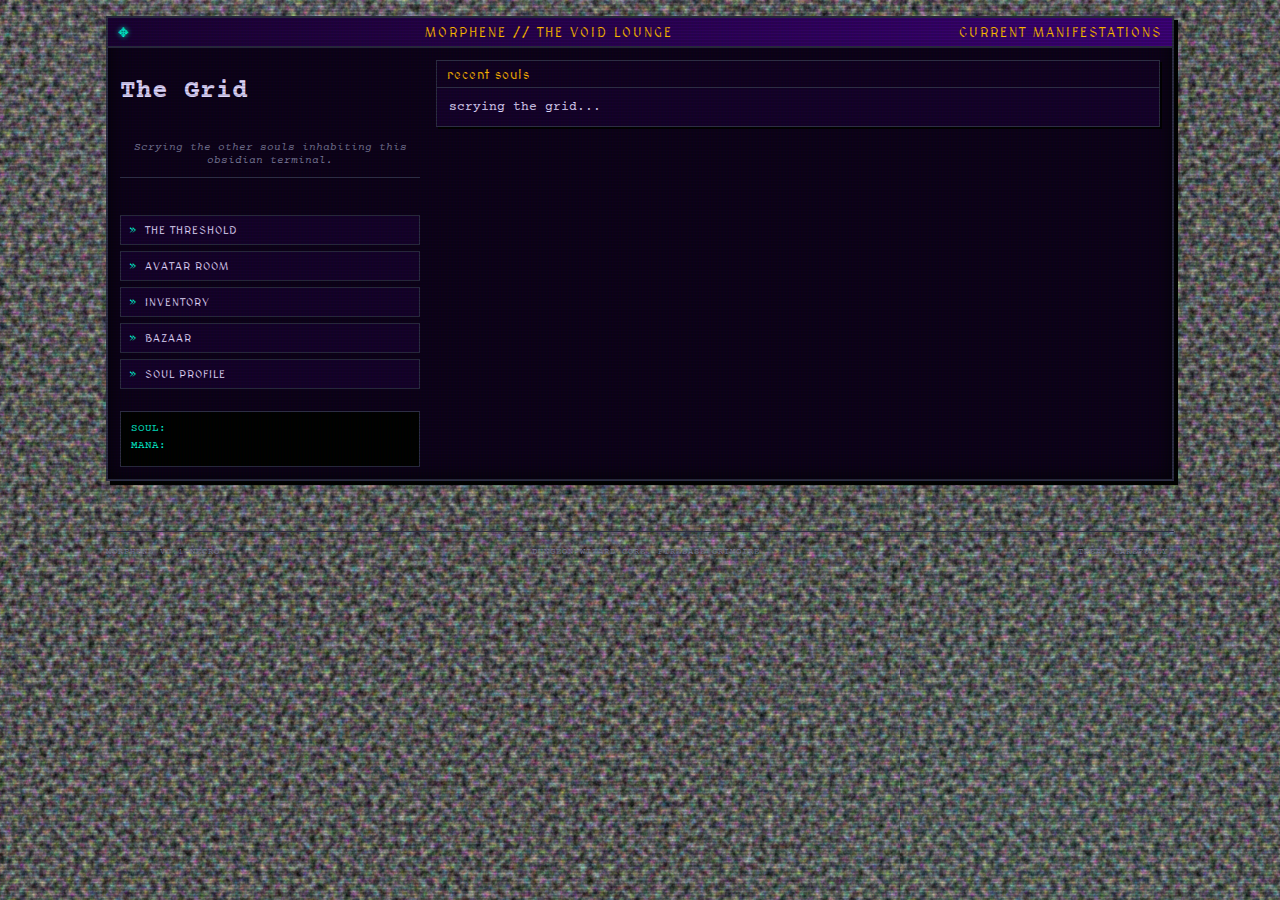
<file: lounge.html>
<!doctype html>
<html lang="en">
<head>
  <meta charset="utf-8">
  <title>The Void Lounge / MORPHENE</title>
  <meta name="viewport" content="width=device-width, initial-scale=1">
  <link rel="stylesheet" href="css/style.css">
</head>
<body class="crt accent-cyan">

  <div class="page-shell">
    <header class="window window-top">
      <div class="window-titlebar">
        <span class="title-dot">✥</span>
        <span>MORPHENE // THE VOID LOUNGE</span>
        <span class="title-right">current manifestations</span>
      </div>
      <div class="window-body window-body-split">
        <div class="panel panel-left">
          <h1 class="section-title">The Grid</h1>
          <p class="tagline">Scrying the other souls inhabiting this obsidian terminal.</p>
          <div class="nav-links">
            <a href="index.html">The Threshold</a>
            <a href="avatar.html">Avatar Room</a>
            <a href="inventory.html">Inventory</a>
            <a href="market.html">Bazaar</a>
            <a href="profile.html">Soul Profile</a>
          </div>
          <div class="status-box">
            <div class="status-line">SOUL: <span id="user-email"></span></div>
            <div class="status-line">MANA: <span id="user-coins"></span></div>
          </div>
        </div>

        <div class="panel panel-right">
          <div class="sub-window">
            <div class="sub-window-titlebar">recent souls</div>
            <div class="sub-window-body">
              <div id="soul-grid" class="inventory-grid" style="grid-template-columns: repeat(auto-fill, minmax(200px, 1fr));">
                <!-- users and their avatars will be rendered here -->
                <div class="hint-text">scrying the grid...</div>
              </div>
            </div>
          </div>
        </div>
      </div>
    </header>

    <footer class="footer-bar">
      <span>MORPHENE v0.1-necro</span>
      <span>dungeon-wizard core. firebase grimoire.</span>
      <span>tread carefully.</span>
    </footer>
  </div>

  <script type="module" src="js/lounge.js"></script>
</body>
</html>
</file>
<file: css/style.css>
/* 
   VOID AVATAR LOUNGE: DUNGEON EDITION
   A darker, fantasy/wizard-core version of Everskies.
   Retro Web 1.0 chrome meets Necromancer's Grimoire.
*/

@import url('https://fonts.googleapis.com/css2?family=MedievalSharp&family=Courier+Prime&display=swap');

*,
*::before,
*::after {
  box-sizing: border-box;
}

:root {
  /* The Void Palette */
  --bg-void: #050505;        /* Deep obsidian */
  --bg-chamber: #0d001a;     /* Darkest purple */
  --bg-grimoire: #15002b;    /* Mid purple panel */
  --bg-tome: #1e003d;        /* Lighter purple drawer */
  
  --line-iron: #2d2d45;      /* Cold metal */
  --line-gold: #8c7300;      /* Tarnished gold */
  --line-magic: #ad7bff;     /* Glowing purple */

  --ink-parchment: #e0d7ff;  /* Pale purple-tinted white */
  --ink-ghost: #7a7a9a;      /* Muted spectral text */
  --ink-rune: #00f5d4;       /* Neon slime/soul green */
  --ink-gold: #ffb700;       /* Bright gold for titles */

  --shadow-curse: 0 0 12px rgba(173, 123, 255, 0.2);
  --shadow-soul: 0 0 15px rgba(0, 245, 212, 0.15);

  --font-magic: 'MedievalSharp', serif;
  --font-mono: 'Courier Prime', monospace;
}

html, body {
  margin: 0;
  padding: 0;
  height: 100%;
  background-color: var(--bg-void);
  background-image: 
    radial-gradient(circle at 20% 10%, rgba(173, 123, 255, 0.05), transparent 30%),
    radial-gradient(circle at 80% 90%, rgba(0, 245, 212, 0.05), transparent 30%),
    url("data:image/svg+xml,%3Csvg viewBox='0 0 200 200' xmlns='http://www.w3.org/2000/svg'%3E%3Cfilter id='noiseFilter'%3E%3CfeTurbulence type='fractalNoise' baseFrequency='0.65' numOctaves='3' stitchTiles='stitch'/%3E%3C/filter%3E%3Crect width='100%25' height='100%25' filter='url(%23noiseFilter)'/%3E%3C/svg%3E");
  background-blend-mode: screen;
  color: var(--ink-parchment);
  font-family: var(--font-mono);
  font-size: 13px;
  overflow-x: hidden;
}

/* Scanline / CRT Effect */
body.crt::before {
  content: "";
  pointer-events: none;
  position: fixed;
  inset: 0;
  background: linear-gradient(rgba(18, 16, 16, 0) 50%, rgba(0, 0, 0, 0.15) 50%), 
              linear-gradient(90deg, rgba(255, 0, 0, 0.02), rgba(0, 255, 0, 0.01), rgba(0, 0, 255, 0.02));
  background-size: 100% 3px, 3px 100%;
  z-index: 9999;
}

/* Page Layout */
.page-shell {
  min-height: 100vh;
  display: flex;
  flex-direction: column;
  padding: 16px;
  max-width: 1100px;
  margin: 0 auto;
}

/* Retro Window System */
.window {
  background: var(--bg-chamber);
  border: 2px solid var(--line-iron);
  box-shadow: 
    inset 0 0 20px rgba(0,0,0,0.8),
    4px 4px 0px #000;
  position: relative;
  margin-bottom: 20px;
}

.window-titlebar {
  background: linear-gradient(90deg, #1a0033, #3d007a);
  border-bottom: 2px solid var(--line-iron);
  padding: 6px 10px;
  display: flex;
  align-items: center;
  justify-content: space-between;
  font-family: var(--font-magic);
  color: var(--ink-gold);
  text-transform: uppercase;
  letter-spacing: 2px;
}

.title-dot {
  color: var(--ink-rune);
  text-shadow: 0 0 5px var(--ink-rune);
  margin-right: 8px;
}

.window-body {
  padding: 12px;
}

.window-body-split {
  display: grid;
  grid-template-columns: 300px 1fr;
  gap: 16px;
}

@media (max-width: 850px) {
  .window-body-split {
    grid-template-columns: 1fr;
  }
}

/* Sidebar / Avatar Area */
.panel-left {
  display: flex;
  flex-direction: column;
  gap: 12px;
}

.avatar-stage {
  width: 100%;
  aspect-ratio: 5/8;
  background: #000;
  border: 3px double var(--line-gold);
  position: relative;
  overflow: hidden;
  box-shadow: inset 0 0 30px rgba(173, 123, 255, 0.2);
  image-rendering: pixelated;
}

.avatar-stage img.layer {
  position: absolute;
  top: 0;
  left: 0;
  width: 100%;
  height: 100%;
  image-rendering: pixelated;
}

/* Logo & Branding */
.main-logo {
  font-family: var(--font-magic);
  font-size: 28px;
  color: var(--ink-gold);
  margin: 0;
  text-align: center;
  text-shadow: 2px 2px 0px #000;
  letter-spacing: 3px;
}

.tagline {
  font-size: 11px;
  text-align: center;
  color: var(--ink-ghost);
  font-style: italic;
  margin: 5px 0 15px;
  border-bottom: 1px solid var(--line-iron);
  padding-bottom: 10px;
}

/* Nav Links */
.nav-links {
  list-style: none;
  padding: 0;
  margin: 10px 0;
  display: grid;
  grid-template-columns: 1fr;
  gap: 6px;
}

.nav-links a {
  display: block;
  padding: 8px;
  background: var(--bg-grimoire);
  border: 1px solid var(--line-iron);
  color: var(--ink-parchment);
  text-decoration: none;
  text-align: left;
  font-size: 11px;
  text-transform: uppercase;
  font-family: var(--font-magic);
  letter-spacing: 1px;
  position: relative;
}

.nav-links a::before {
  content: "»";
  margin-right: 8px;
  color: var(--ink-rune);
}

.nav-links a:hover {
  border-color: var(--line-magic);
  color: var(--ink-rune);
  background: var(--bg-tome);
  padding-left: 12px;
  transition: all 0.2s ease;
}

/* Content Area Panels */
.panel-right {
  display: flex;
  flex-direction: column;
  gap: 16px;
}

.sub-window {
  border: 1px solid var(--line-iron);
  background: var(--bg-grimoire);
  box-shadow: 2px 2px 0px #000;
}

.sub-window-titlebar {
  padding: 5px 10px;
  background: #110022;
  border-bottom: 1px solid var(--line-iron);
  font-family: var(--font-magic);
  font-size: 13px;
  color: var(--ink-gold);
  letter-spacing: 1px;
}

.sub-window-body {
  padding: 12px;
}

/* Forms & Inputs */
input, select, textarea {
  background: #000;
  border: 1px solid var(--line-iron);
  color: var(--ink-parchment);
  padding: 10px;
  font-family: var(--font-mono);
  margin-bottom: 12px;
  width: 100%;
  border-radius: 0;
}

input:focus {
  border-color: var(--line-magic);
  outline: none;
  box-shadow: 0 0 8px rgba(173, 123, 255, 0.3);
}

label {
  display: block;
  font-size: 10px;
  text-transform: uppercase;
  color: var(--ink-ghost);
  margin-bottom: 5px;
  letter-spacing: 1px;
}

/* Buttons */
.btn {
  background: var(--bg-chamber);
  border: 1px solid var(--line-gold);
  color: var(--ink-gold);
  padding: 10px 16px;
  font-family: var(--font-magic);
  text-transform: uppercase;
  cursor: pointer;
  width: 100%;
  transition: all 0.2s;
  letter-spacing: 2px;
  margin-top: 5px;
}

.btn:hover:not(:disabled) {
  background: var(--bg-tome);
  color: var(--ink-rune);
  border-color: var(--ink-rune);
  box-shadow: 0 0 10px rgba(0, 245, 212, 0.2);
}

.btn:disabled {
  opacity: 0.3;
  cursor: not-allowed;
}

.btn-ghost {
  background: transparent;
  border-color: var(--line-iron);
  color: var(--ink-ghost);
}

/* Everskies-style Inventory Grid */
.inventory-grid {
  display: grid;
  grid-template-columns: repeat(auto-fill, minmax(90px, 1fr));
  gap: 12px;
}

.inventory-card {
  aspect-ratio: 1/1;
  background: var(--bg-tome);
  border: 1px solid var(--line-iron);
  padding: 4px;
  display: flex;
  flex-direction: column;
  align-items: center;
  justify-content: space-between;
  text-align: center;
  cursor: pointer;
  position: relative;
  transition: transform 0.1s;
}

.inventory-card:hover {
  border-color: var(--line-magic);
  transform: scale(1.05);
  z-index: 10;
}

.inventory-card.equipped {
  border: 1px solid var(--ink-rune);
  background: radial-gradient(circle at center, #1e003d 0%, #0d001a 100%);
}

.inventory-card.equipped::before {
  content: "✓";
  position: absolute;
  top: -5px;
  right: -5px;
  background: var(--ink-rune);
  color: #000;
  width: 16px;
  height: 16px;
  border-radius: 50%;
  font-size: 10px;
  display: flex;
  align-items: center;
  justify-content: center;
  font-weight: bold;
}

.inventory-card-name {
  font-size: 9px;
  color: var(--ink-parchment);
  overflow: hidden;
  text-overflow: ellipsis;
  white-space: nowrap;
  width: 100%;
}

.inventory-card-cat {
  font-size: 8px;
  color: var(--ink-ghost);
  text-transform: uppercase;
}

/* Status / Footer */
.status-box {
  background: #000;
  border: 1px solid var(--line-iron);
  padding: 10px;
  font-size: 11px;
  color: var(--ink-rune);
  font-family: var(--font-mono);
  box-shadow: inset 0 0 10px #000;
}

.status-line {
  display: flex;
  justify-content: space-between;
  margin-bottom: 4px;
}

.footer-bar {
  margin-top: 30px;
  padding: 15px 0;
  border-top: 1px solid var(--line-iron);
  display: flex;
  justify-content: space-between;
  font-size: 9px;
  color: var(--ink-ghost);
  text-transform: uppercase;
  letter-spacing: 1px;
}

/* Marketplace specific */
.listing-list {
  display: flex;
  flex-direction: column;
  gap: 8px;
}

.listing-card {
  display: grid;
  grid-template-columns: auto 1fr auto;
  gap: 15px;
  padding: 10px;
  background: var(--bg-tome);
  border: 1px solid var(--line-iron);
  align-items: center;
}

.listing-price {
  color: var(--ink-gold);
  font-family: var(--font-magic);
  font-size: 14px;
}

/* Scrollbars */
::-webkit-scrollbar {
  width: 10px;
}
::-webkit-scrollbar-track {
  background: var(--bg-void);
}
::-webkit-scrollbar-thumb {
  background: var(--bg-grimoire);
  border: 2px solid var(--bg-void);
}
::-webkit-scrollbar-thumb:hover {
  background: var(--line-gold);
}

/* Theme Accents */
body.accent-red {
  --ink-rune: #ff0033; /* Blood */
  --line-magic: #ff4d4d;
}

body.accent-cyan {
  --ink-rune: #00f5d4; /* Soul (Default) */
  --line-magic: #ad7bff;
}

body.accent-violet {
  --ink-rune: #ad7bff; /* Void */
  --line-magic: #ff00ff;
}

body.accent-lime {
  --ink-rune: #76ff6b; /* Slime */
  --line-magic: #00ff41;
}

/* Animations */
@keyframes flicker {
  0% { opacity: 0.99; }
  5% { opacity: 0.98; }
  10% { opacity: 0.97; }
  15% { opacity: 0.98; }
  20% { opacity: 0.99; }
  100% { opacity: 1; }
}

.crt {
  animation: flicker 0.2s infinite;
}

/* Cursor override */
body, a, button, input {
  cursor: url("data:image/svg+xml,%3Csvg width='24' height='24' viewBox='0 0 24 24' fill='none' xmlns='http://www.w3.org/2000/svg'%3E%3Cpath d='M12 2L14.5 9.5L22 12L14.5 14.5L12 22L9.5 14.5L2 12L9.5 9.5L12 2Z' fill='%23ad7bff' stroke='black' stroke-width='1'/%3E%3C/svg%3E"), auto;
}
</file>
